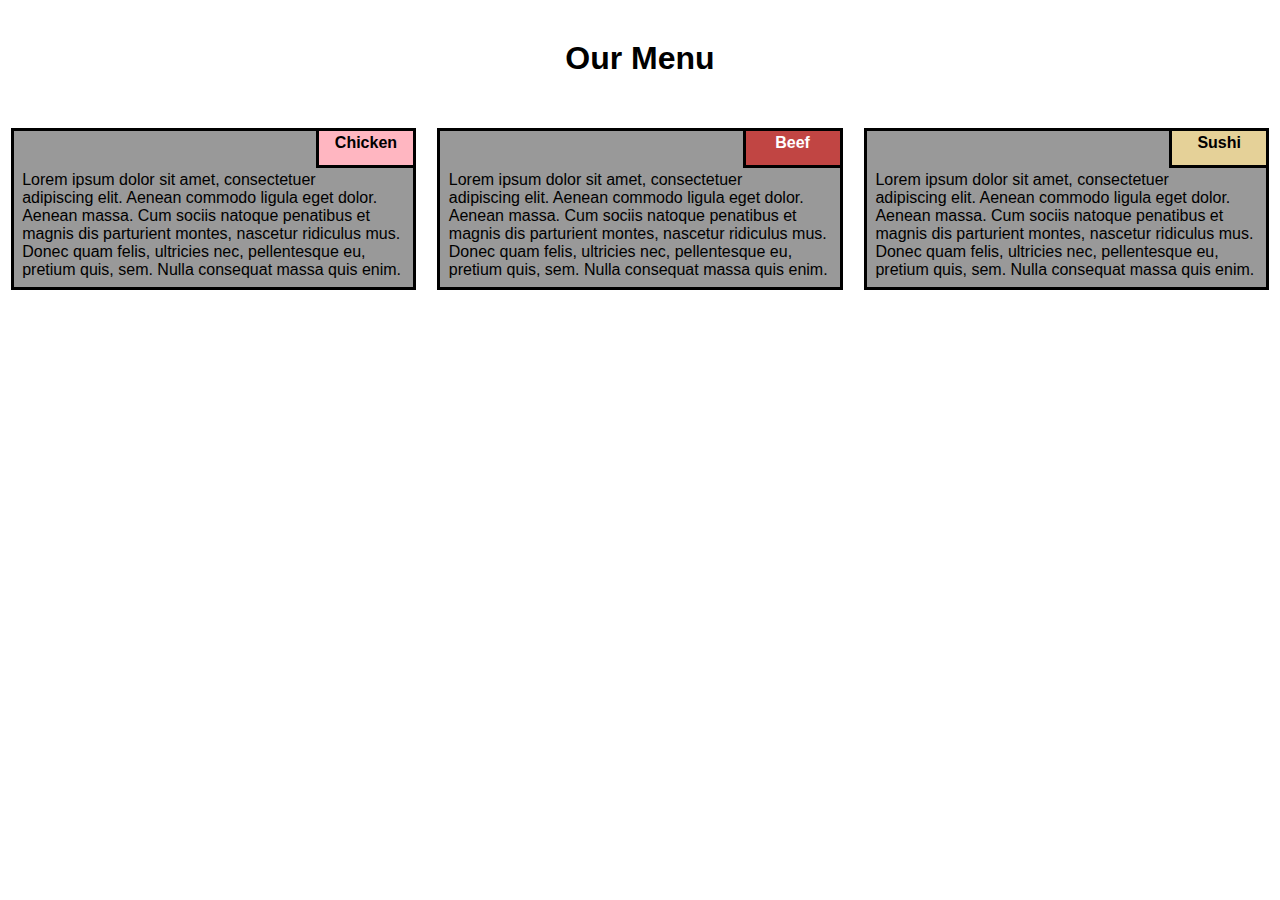
<file: Module 2/index.html>
<!Doctype html>
<html>
    <head>
        <title>Assigment Solution for Module 2</title>
        <meta name="viewport" content="width=device-width, initial-scale=1">
        <link rel="stylesheet" type="text/css" href="css/style.css">
    </head>
    <body>
        <h1>Our Menu</h1>
        <div class="col-lg-4 col-md-6 col-sm-12">
            <div class="box">
                <p class="content-name name1">Chicken</p>
                <p class="content">Lorem ipsum dolor sit amet, consectetuer adipiscing elit. Aenean commodo ligula eget dolor. Aenean massa. Cum sociis natoque penatibus et magnis dis parturient montes, nascetur ridiculus mus. Donec quam felis, ultricies nec, pellentesque eu, pretium quis, sem. Nulla consequat massa quis enim.</p>
            </div>
        </div>

        <div class="col-lg-4 col-md-6 col-sm-12">
            <div class="box">
                 <p class="content-name name2">Beef</p>
                 <p class="content">Lorem ipsum dolor sit amet, consectetuer adipiscing elit. Aenean commodo ligula eget dolor. Aenean massa. Cum sociis natoque penatibus et magnis dis parturient montes, nascetur ridiculus mus. Donec quam felis, ultricies nec, pellentesque eu, pretium quis, sem. Nulla consequat massa quis enim.</p>
            </div>
        </div>
      
        <div class="col-lg-4 col-md-12 col-sm-12">
            <div class="box">
                <p class="content-name name3">Sushi</p>
                <p class="content">Lorem ipsum dolor sit amet, consectetuer adipiscing elit. Aenean commodo ligula eget dolor. Aenean massa. Cum sociis natoque penatibus et magnis dis parturient montes, nascetur ridiculus mus. Donec quam felis, ultricies nec, pellentesque eu, pretium quis, sem. Nulla consequat massa quis enim.</p>
            </div>	
        </div>
    </body>
</html>
</file>
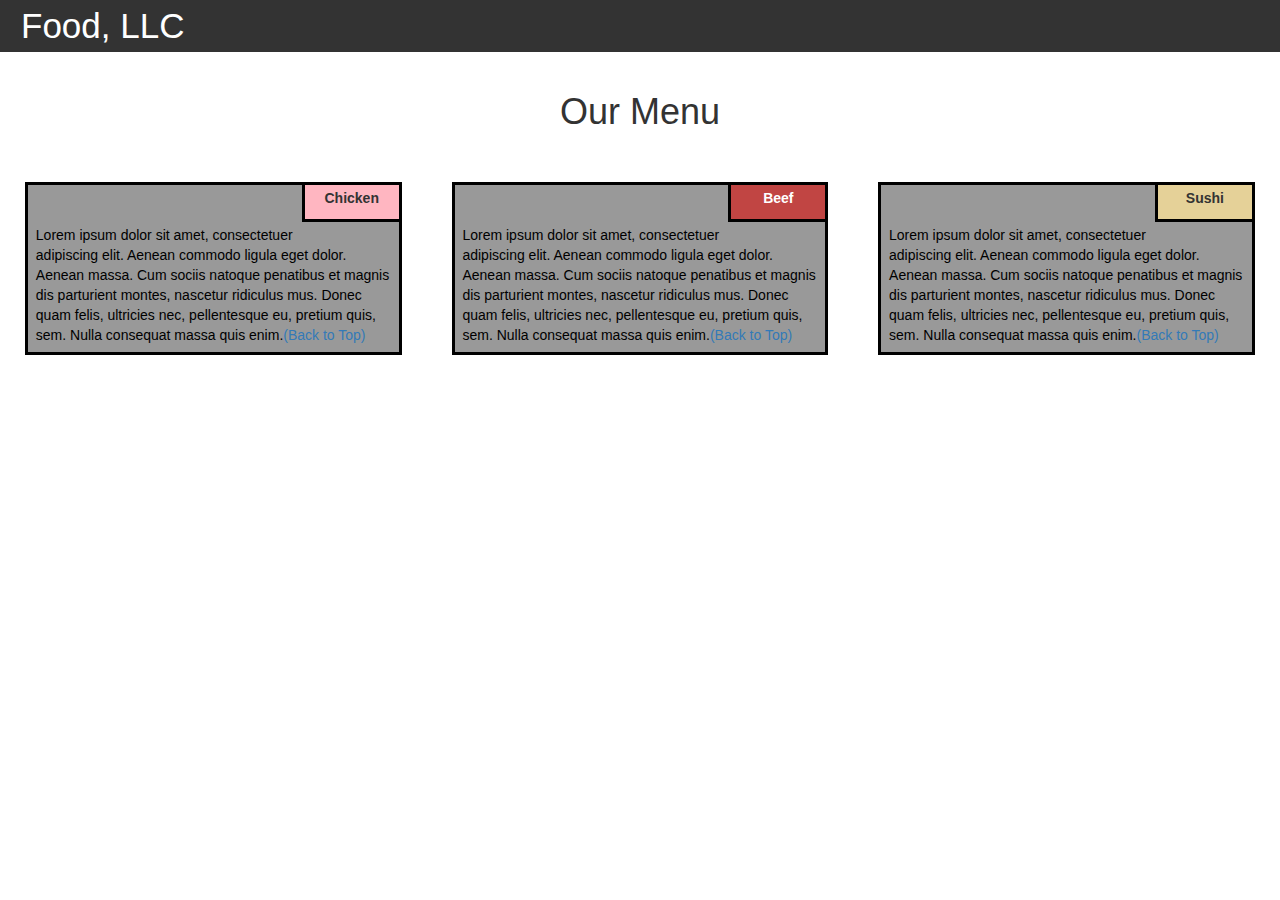
<file: Module 3/index.html>
<!Doctype html>
<html>
    <head>
        <title>Assigment Solution for Module 3</title>
        <meta name="viewport" content="width=device-width, initial-scale=1">
        <link rel="stylesheet" href="https://maxcdn.bootstrapcdn.com/bootstrap/3.3.7/css/bootstrap.min.css">
        <script src="https://ajax.googleapis.com/ajax/libs/jquery/3.3.1/jquery.min.js"></script>
        <script src="https://maxcdn.bootstrapcdn.com/bootstrap/3.3.7/js/bootstrap.min.js"></script>
    </head>

    <meta name="viewport" content="width=device-width, initial-scale=1">
    <link rel="stylesheet" type="text/css" href="css/style.css">
    
    <body>
        <nav class="navbar" id="top">
            <div class="container-fluid">
                <div class="navbar-header">
                    <button type="button" class="navbar-toggle" data-toggle="collapse" data-target="#myNavbar">
                        <span class="icon-bar"></span>
                        <span class="icon-bar"></span>
                        <span class="icon-bar"></span>
                    </button>
                    <a class="navbar-brand" href="#">Food, LLC</a>
                </div>
                <div class="collapse" id="myNavbar">
                    <ul class="nav navbar-nav visible-xs">
                        <li><a class="menu-item" href="#">Chicken</a></li>
                        <li><a class="menu-item" href="#">Beef</a></li>
                        <li><a class="menu-item" href="#">Sushi</a></li>
                    </ul>
                </div>
            </div>
        </nav>

        <h1>Our Menu</h1>
        <div class="col-lg-4 col-md-6 col-sm-12">
            <div class="box">
                <p class="content-name name1">Chicken</p>
                <p class="content">Lorem ipsum dolor sit amet, consectetuer adipiscing elit. Aenean commodo ligula eget dolor. Aenean massa. Cum sociis natoque penatibus et magnis dis parturient montes, nascetur ridiculus mus. Donec quam felis, ultricies nec, pellentesque eu, pretium quis, sem. Nulla consequat massa quis enim.<a href="#top">(Back to Top)</a></p>
            </div>
        </div>

        <div class="col-lg-4 col-md-6 col-sm-12">
            <div class="box">
                 <p class="content-name name2">Beef</p>
                 <p class="content">Lorem ipsum dolor sit amet, consectetuer adipiscing elit. Aenean commodo ligula eget dolor. Aenean massa. Cum sociis natoque penatibus et magnis dis parturient montes, nascetur ridiculus mus. Donec quam felis, ultricies nec, pellentesque eu, pretium quis, sem. Nulla consequat massa quis enim.<a href="#top">(Back to Top)</a></p>
            </div>
        </div>

        <div class="col-lg-4 col-md-12 col-sm-12">
            <div class="box">
                <p class="content-name name3">Sushi</p>
                <p class="content">Lorem ipsum dolor sit amet, consectetuer adipiscing elit. Aenean commodo ligula eget dolor. Aenean massa. Cum sociis natoque penatibus et magnis dis parturient montes, nascetur ridiculus mus. Donec quam felis, ultricies nec, pellentesque eu, pretium quis, sem. Nulla consequat massa quis enim.<a href="#top">(Back to Top)</a></p>
            </div>	
        </div>
    </body>
</html>
</file>
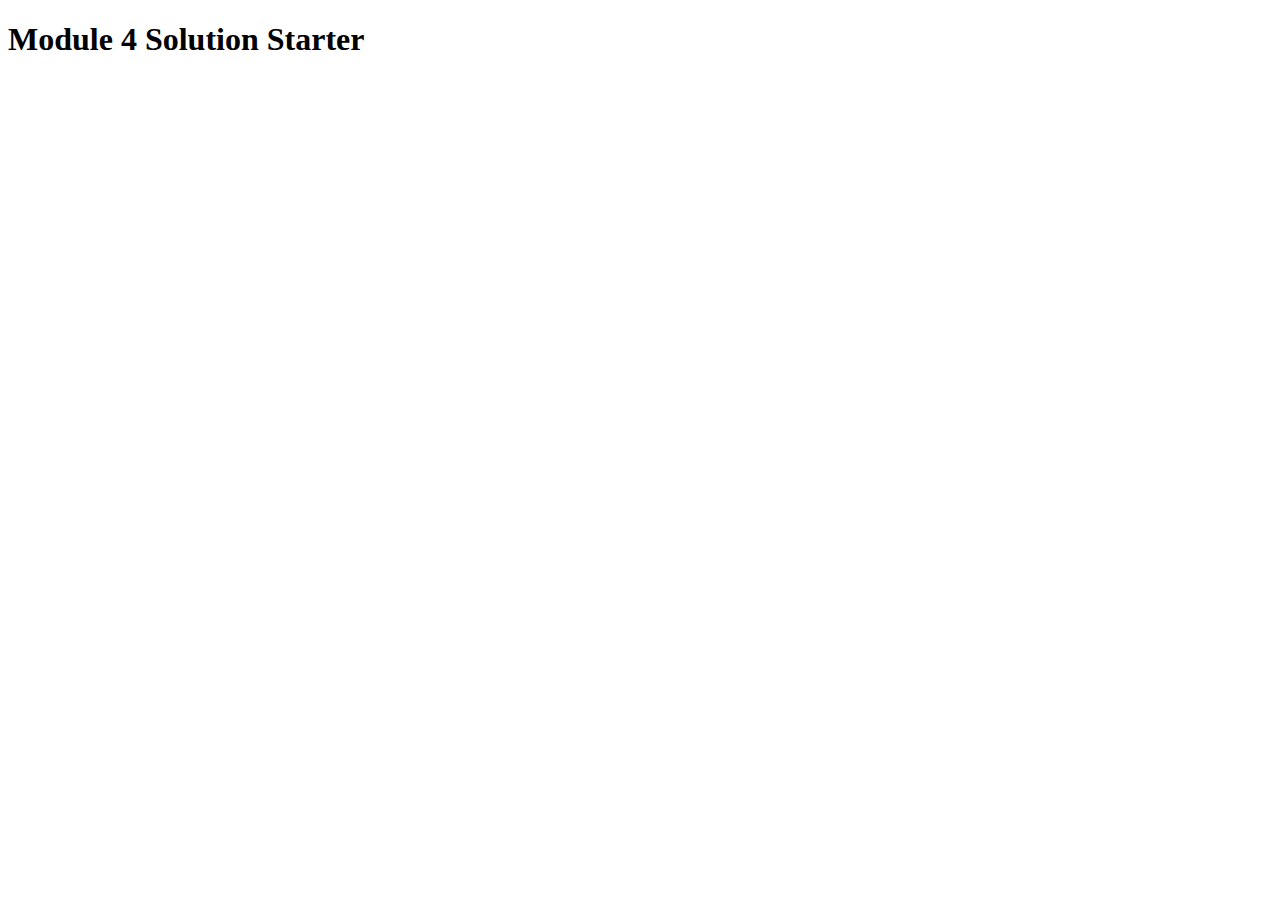
<file: Module 4/index.html>
<!DOCTYPE html>
<html>
<head>
  <meta charset="utf-8">
  <title>Module 4 Solution Starter</title>
  <script src="SpeakHello.js"></script>
  <script src="SpeakGoodBye.js"></script>
  <script src="script.js"></script>
</head>
<body>
  <h1>Module 4 Solution Starter</h1>
</body>
</html>
</file>
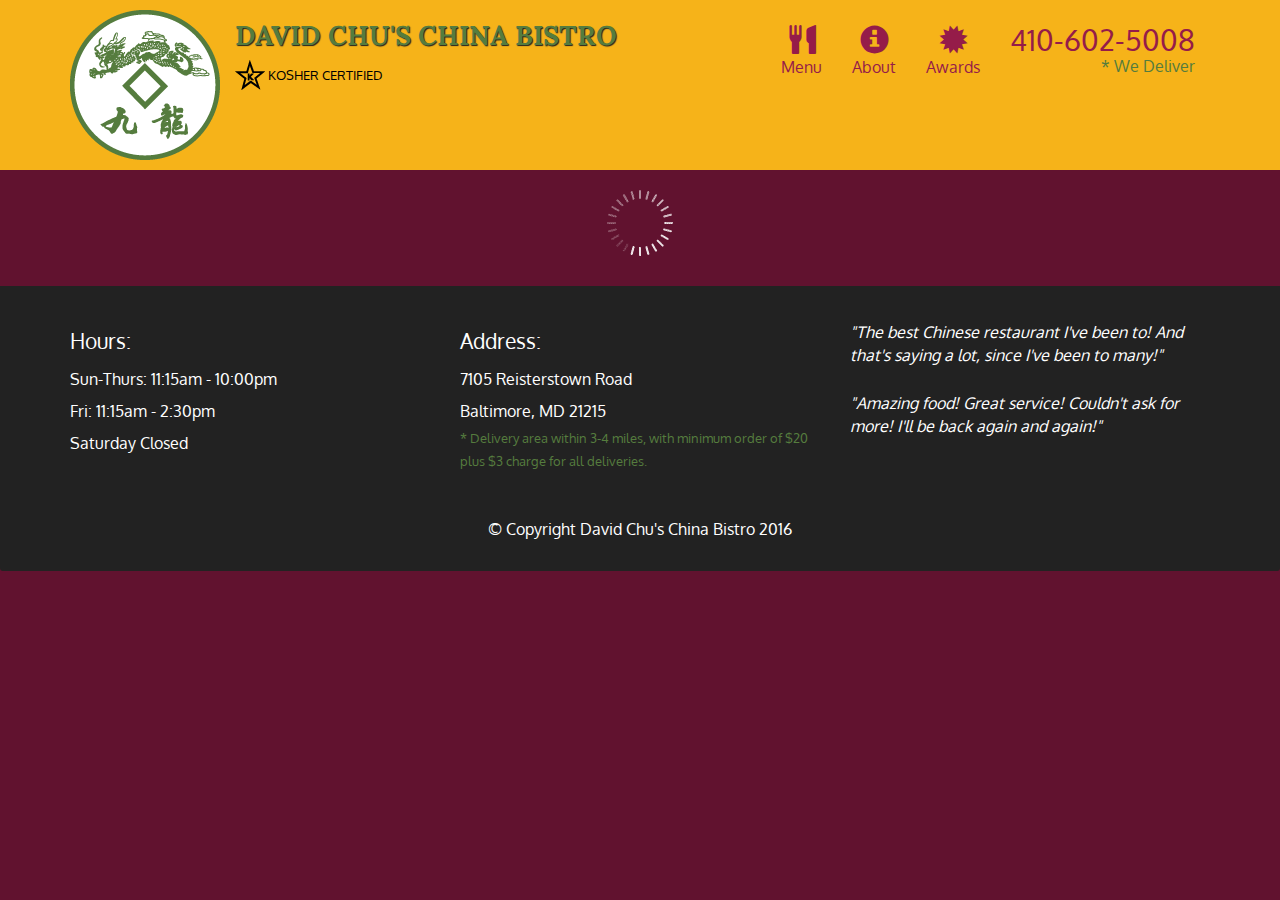
<file: Module 5/index.html>
<!doctype html>
<html lang="en">
  <head>
    <meta charset="utf-8">
    <meta http-equiv="X-UA-Compatible" content="IE=edge">
    <meta name="viewport" content="width=device-width, initial-scale=1">
    <title>David Chu's China Bistro</title>
    <link rel="stylesheet" href="css/bootstrap.min.css">
    <link rel="stylesheet" href="css/styles.css">
    <link href='https://fonts.googleapis.com/css?family=Oxygen:400,300,700' rel='stylesheet' type='text/css'>
    <link href='https://fonts.googleapis.com/css?family=Lora' rel='stylesheet' type='text/css'>
  </head>
<body>
  <header>
    <nav id="header-nav" class="navbar navbar-default">
      <div class="container">
        <div class="navbar-header">
          <a href="index.html" class="pull-left visible-md visible-lg">
            <div id="logo-img" alt="Logo image"></div>
          </a>

          <div class="navbar-brand">
            <a href="index.html"><h1>David Chu's China Bistro</h1></a>
            <p>
              <img src="images/star-k-logo.png" alt="Kosher certification">
              <span>Kosher Certified</span>
            </p>
          </div>

          <button id="navbarToggle" type="button" class="navbar-toggle collapsed" data-toggle="collapse" data-target="#collapsable-nav" aria-expanded="false">
            <span class="sr-only">Toggle navigation</span>
            <span class="icon-bar"></span>
            <span class="icon-bar"></span>
            <span class="icon-bar"></span>
          </button>
        </div>
        
        <div id="collapsable-nav" class="collapse navbar-collapse">
           <ul id="nav-list" class="nav navbar-nav navbar-right">
            <li id="navHomeButton" class="visible-xs active">
              <a href="index.html">
                <span class="glyphicon glyphicon-home"></span> Home</a>
            </li>
            <li id="navMenuButton">
              <a href="#" onclick="$dc.loadMenuCategories();">
                <span class="glyphicon glyphicon-cutlery"></span><br class="hidden-xs"> Menu</a>
            </li>
            <li>
              <a href="#">
                <span class="glyphicon glyphicon-info-sign"></span><br class="hidden-xs"> About</a>
            </li>
            <li>
              <a href="#">
                <span class="glyphicon glyphicon-certificate"></span><br class="hidden-xs"> Awards</a>
            </li>
            <li id="phone" class="hidden-xs">
              <a href="tel:410-602-5008">
                <span>410-602-5008</span></a><div>* We Deliver</div>
            </li>
          </ul><!-- #nav-list -->
        </div><!-- .collapse .navbar-collapse -->
      </div><!-- .container -->
    </nav><!-- #header-nav -->
  </header>

  <div id="call-btn" class="visible-xs">
    <a class="btn" href="tel:410-602-5008">
    <span class="glyphicon glyphicon-earphone"></span>
    410-602-5008
    </a>
  </div>
  <div id="xs-deliver" class="text-center visible-xs">* We Deliver</div>

  <div id="main-content" class="container"></div>

  <footer class="panel-footer">
    <div class="container">
      <div class="row">
        <section id="hours" class="col-sm-4">
          <span>Hours:</span><br>
          Sun-Thurs: 11:15am - 10:00pm<br>
          Fri: 11:15am - 2:30pm<br>
          Saturday Closed
          <hr class="visible-xs">
        </section>
        <section id="address" class="col-sm-4">
          <span>Address:</span><br>
          7105 Reisterstown Road<br>
          Baltimore, MD 21215
          <p>* Delivery area within 3-4 miles, with minimum order of $20 plus $3 charge for all deliveries.</p>
          <hr class="visible-xs">
        </section>
        <section id="testimonials" class="col-sm-4">
          <p>"The best Chinese restaurant I've been to! And that's saying a lot, since I've been to many!"</p>
          <p>"Amazing food! Great service! Couldn't ask for more! I'll be back again and again!"</p>
        </section>
      </div>
      <div class="text-center">&copy; Copyright David Chu's China Bistro 2016</div>
    </div>
  </footer>

  <!-- jQuery (Bootstrap JS plugins depend on it) -->
  <script src="js/jquery-2.1.4.min.js"></script>
  <script src="js/bootstrap.min.js"></script>
  <script src="js/ajax-utils.js"></script>
  <script src="js/script.js"></script>
</body>
</html>
</file>
<file: Module 2/css/style.css>
* {
    box-sizing: border-box;
  }

/* .box
{
    width: 100%;
    overflow: none;
} */

body
{
	margin: 0;
	padding: 0;
    font-family: "Comic Sans MS", cursive, sans-serif;
}

h1
{
    margin-top: 40px;
    margin-bottom: 40px;
    text-align: center;
}

.row
{
    margin-top: 5%;
    margin-bottom: 5%;
}

.name1
{
    background-color: #ffb6c1;
}

.name2
{
    color: white;
    background-color: #c14543;
}

.name3
{
    background-color: #e5d198;
}

.content
{
    border: 3px solid black;
    /* margin: 2.5%; */
    height: auto;
    margin: 2.5%;
    color: black;
    background-color: rgb(153, 153, 153);
    font-size: 25;
    padding: 2%;
    padding-top: 40px;
}

.content-name
{
    /* overflow: none; */
    text-align: center;
    width: 100px;
    height: 40px;
    padding: 3px;
    float: right;
    margin-right: 2.5%;
    margin-top: 0px;
    font-weight: bold;
    position: relative;
    border: 3px solid black;
}

/* Desktop */
@media (min-width: 992px) 
{
    .col-lg-4 {
        float: left;
        width: 33.33%;
    }
}

/* Tablet */
@media (min-width: 768px) and (max-width: 991px) 
{
    .col-lg-4
    {
        float: left;
        width: 50%;
    }
    .col-md-6
    {
        float: left;
        width: 50%;
    }
    .col-md-12
    {
        width:100%;
        margin-top: -1%;
    }
}

/* Mobile */
@media (min-width: 0px) and (max-width: 767px) 
{
}
</file>
<file: Module 3/css/style.css>
* {
    box-sizing: border-box;
  }

/* .box
{
    width: 100%;
    overflow: none;
} */

body
{
	margin: 0;
	padding: 0;
    font-family: "Comic Sans MS", cursive, sans-serif;
}

h1
{
    margin-top: 40px;
    margin-bottom: 40px;
    text-align: center;
}

.container-fluid
{
    margin: 0;
    padding: 0;
}

.navbar
{
    border-radius: 0px;
    background-color: rgba(0,0,0,0.8);
}

.navbar-brand
{
    font-size: 35px;
    color: white;
    padding-left: 35px;
}

.navbar-band:hover
{
    color: white;
}

.nav
{
    margin: 0;
    padding: 0;
}

.navbar-nav
{
    font-size: 25px;
    text-align: center;
    margin: 0;
    padding: 0;
}

.navbar-toggle
{
    border: 2px soild white;
    margin-right: 25px;
}

.icon-bar
{
    background-color: white;
}

.menu-item
{
    padding: 0;
    margin: 0;
    width: 100%;
    background-color: white;
    border-bottom: 1px solid black;
    color: black;
    display: block;
}

.menu-item:hover
{
    background-color: rgba(0, 0, 0, 0.9);
    color: rgba(0,0,0,0.4);
}

.row
{
    margin-top: 5%;
    margin-bottom: 5%;
}

.name1
{
    background-color: #ffb6c1;
}

.name2
{
    color: white;
    background-color: #c14543;
}

.name3
{
    background-color: #e5d198;
}

.content
{
    border: 3px solid black;
    /* margin: 2.5%; */
    height: auto;
    margin: 2.5%;
    color: black;
    background-color: rgb(153, 153, 153);
    font-size: 25;
    padding: 2%;
    padding-top: 40px;
}

.content-name
{
    /* overflow: none; */
    text-align: center;
    width: 100px;
    height: 40px;
    padding: 3px;
    float: right;
    margin-right: 2.5%;
    margin-top: 0px;
    font-weight: bold;
    position: relative;
    border: 3px solid black;
}

#top{}


/* Desktop */
@media (min-width: 992px) 
{
    .col-lg-4 {
        float: left;
        width: 33.33%;
    }
}

/* Tablet */
@media (min-width: 768px) and (max-width: 991px) 
{
    .col-lg-4
    {
        float: left;
        width: 50%;
    }
    .col-md-6
    {
        float: left;
        width: 50%;
    }
    .col-md-12
    {
        width:100%;
        margin-top: -1%;
    }
}

/* Mobile */
@media (min-width: 0px) and (max-width: 767px) 
{
}
</file>
<file: Module 5/css/styles.css>
body {
  font-size: 16px;
  color: #fff;
  background-color: #61122f;
  font-family: 'Oxygen', sans-serif;
}

/** HEADER **/
#header-nav {
  background-color: #f6b319;
  border-radius: 0;
  border: 0;
}

#logo-img {
  background: url('../images/restaurant-logo_large.png') no-repeat;
  width: 150px;
  height: 150px;
  margin: 10px 15px 10px 0;
}

.navbar-brand {
  padding-top: 25px;
}
.navbar-brand h1 { /* Restaurant name */
  font-family: 'Lora', serif;
  color: #557c3e;
  font-size: 1.5em;
  text-transform: uppercase;
  font-weight: bold;
  text-shadow: 1px 1px 1px #222;
  margin-top: 0;
  margin-bottom: 0;
  line-height: .75;
}
.navbar-brand a:hover, .navbar-brand a:focus {
  text-decoration: none;
}
.navbar-brand p { /* Kosher cert */
  color: #000;
  text-transform: uppercase;
  font-size: .7em;
  margin-top: 15px;
}
.navbar-brand p span { /* Star-K */
  vertical-align: middle;
}

#nav-list {
  margin-top: 10px;
}
#nav-list a {
  color: #951C49;
  text-align: center;
}
#nav-list a:hover {
  background: #E7E7E7;
}
#nav-list a span {
  font-size: 1.8em;
}

#phone {
  margin-top: 5px;
}
#phone a { /* Phone number */
  text-align: right;
  padding-bottom: 0;
}
#phone div { /* We Deliver */
  color: #557c3e;
  text-align: right;
  padding-right: 15px;
}

.navbar-header button.navbar-toggle, .navbar-header .icon-bar {
  border: 1px solid #61122f;
}
.navbar-header button.navbar-toggle {
  clear: both;
  margin-top: -30px;
}
/* END HEADER */

/* FOOTER */
.panel-footer {
  margin-top: 30px;
  padding-top: 35px;
  padding-bottom: 30px;
  background-color: #222;
  border-top: 0;
}
.panel-footer div.row {
  margin-bottom: 35px;
}
#hours, #address {
  line-height: 2;
}
#hours > span, #address > span {
  font-size: 1.3em;
}
#address p {
  color: #557c3e;
  font-size: .8em;
  line-height: 1.8;
}
#testimonials {
  font-style: italic;
}
#testimonials p:nth-child(2) {
  margin-top: 25px;
}
/* END FOOTER */



/* HOME PAGE */
.container .jumbotron {
  box-shadow: 0 0 50px #3F0C1F;
  border: 2px solid #3F0C1F;
}

#menu-tile, #specials-tile, #map-tile {
  height: 250px;
  width: 100%;
  margin-bottom: 15px;
  position: relative;
  border: 2px solid #3F0C1F;
  overflow: hidden;
}
#menu-tile:hover, #specials-tile:hover, #map-tile:hover {
  box-shadow: 0 1px 5px 1px #cccccc;
}
#menu-tile {
  background: url('../images/menu-tile.jpg') no-repeat;
  background-position: center;
}
#specials-tile {
  background: url('../images/specials-tile.jpg') no-repeat;
  background-position: center;
}
#menu-tile span, #specials-tile span, #map-tile span {
  position: absolute;
  bottom: 0;
  right: 0;
  width: 100%;
  text-align: center;
  font-size: 1.6em;
  text-transform: uppercase;
  background-color: #000;
  color: #fff;
  opacity: .8;
}
/* END HOME PAGE */

/* MENU CATEGORIES PAGE */
.category-tile { 
  position: relative;
  border: 2px solid #3F0C1F;
  overflow: hidden;
  width: 200px;
  height: 200px;
  margin: 0 auto 15px;
}
.category-tile span {
  position: absolute;
  bottom: 0;
  right: 0;
  width: 100%;
  text-align: center;
  font-size: 1.2em;
  text-transform: uppercase;
  background-color: #000;
  color: #fff;
  opacity: .8;
}
.category-tile:hover {
  box-shadow: 0 1px 5px 1px #cccccc;
}

#menu-categories-title + div {
  margin-bottom: 50px;
}
/* END MENU CATEGORIES PAGE */

/* SINGLE CATEGORY PAGE */
.menu-item-tile {
  margin-bottom: 25px;
}
.menu-item-tile hr {
  width: 80%;
}
.menu-item-tile .menu-item-price {
  font-size: 1.1em;
  text-align: right;
  margin-top: -15px;
  margin-right: -15px;
}
.menu-item-tile .menu-item-price span {
  font-size: .6em;
}
.menu-item-photo {
  position: relative;
  border: 2px solid #3F0C1F; 
  overflow: hidden;
  padding: 0;
  margin-right: -15px;
  margin-left: auto;
  margin-bottom: 20px;
  max-width: 250px;
}
.menu-item-photo div {
  position: absolute;
  bottom: 0;
  right: 0;
  width: 80px;
  background-color: #557c3e;
  text-align: center;
}
.menu-item-description {
  padding-right: 30px;
}
h3.menu-item-title {
  margin: 0 0 10px;
}
.menu-item-details {
  font-size: .9em;
  font-style: italic;
}
/* END SINGLE CATEGORY PAGE */


/********** Large devices only **********/
@media (min-width: 1200px) {
  .container .jumbotron {
    background: url('../images/jumbotron_1200.jpg') no-repeat;
    height: 675px;
  }
}

/********** Medium devices only **********/
@media (min-width: 992px) and (max-width: 1199px) {
  /* Header */
  #logo-img {
    background: url('../images/restaurant-logo_medium.png') no-repeat;
    width: 100px;
    height: 100px;
    margin: 5px 5px 5px 0;
  }
  /* End Header */

  /* Home Page */
  .container .jumbotron {
    background: url('../images/jumbotron_992.jpg') no-repeat;
    height: 558px;
  }
  /* End Home Page */
}

/********** Small devices only **********/
@media (min-width: 768px) and (max-width: 991px) {
  /* Home Page */
  .container .jumbotron {
    background: url('../images/jumbotron_768.jpg') no-repeat;
    height: 432px;
  }
  /* End Home Page */
}

/********** Extra small devices only **********/
@media (max-width: 767px) {
  /* Header */
  .navbar-brand {
    padding-top: 10px;
    height: 80px;
  }
  .navbar-brand h1 { /* Restaurant name */
    padding-top: 10px;
    font-size: 5vw; /* 1vw = 1% of viewport width */
  }
  .navbar-brand p { /* Kosher cert */
    font-size: .6em;
    margin-top: 12px;
  }
  .navbar-brand p img { /* Star-K */
    height: 20px;
  }

  #collapsable-nav a { /* Collapsed nav menu text */
    font-size: 1.2em;
  }
  #collapsable-nav a span { /* Collapsed nav menu glyph */
    font-size: 1em;
    margin-right: 5px;
  }

  #call-btn > a {
    font-size: 1.5em;
    display: block;
    margin: 0 20px;
    padding: 10px;
    border: 2px solid #fff;
    background-color: #f6b319;
    color: #951c49;
  }
  #xs-deliver {
    margin-top: 5px;
    font-size: .7em;
    letter-spacing: .1em;
    text-transform: uppercase;
  }
  /* End Header */

  /* Footer */
  .panel-footer section {
    margin-bottom: 30px;
    text-align: center;
  }
  .panel-footer section:nth-child(3) {
    margin-bottom: 0; /* margin already exists on the whole row */
  }
  .panel-footer section hr {
    width: 50%;
  }
  /* End Footer */

  /* Home Page */
  .container .jumbotron {
    margin-top: 30px;
    padding: 0;
  }
  #menu-tile, #specials-tile {
    width: 360px;
    margin: 0 auto 15px;
  }

  .menu-item-photo {
    margin-right: auto;
  }
  .menu-item-tile .menu-item-price {
    text-align: center;
  }
  .menu-item-description {
    text-align: center;;
  }
}


/********** Super extra small devices Only :-) (e.g., iPhone 4) **********/
@media (max-width: 479px) {
  /* Header */
  .navbar-brand h1 { /* Restaurant name */
    padding-top: 5px;
    font-size: 6vw;
  }
  /* End Header */
  
  /* Home page */
  #menu-tile, #specials-tile {
    width: 280px;
    margin: 0 auto 15px;
  }

  .col-xxs-12 {
    position: relative;
    min-height: 1px;
    padding-right: 15px;
    padding-left: 15px;
    float: left;
    width: 100%;
  }
}
</file>
